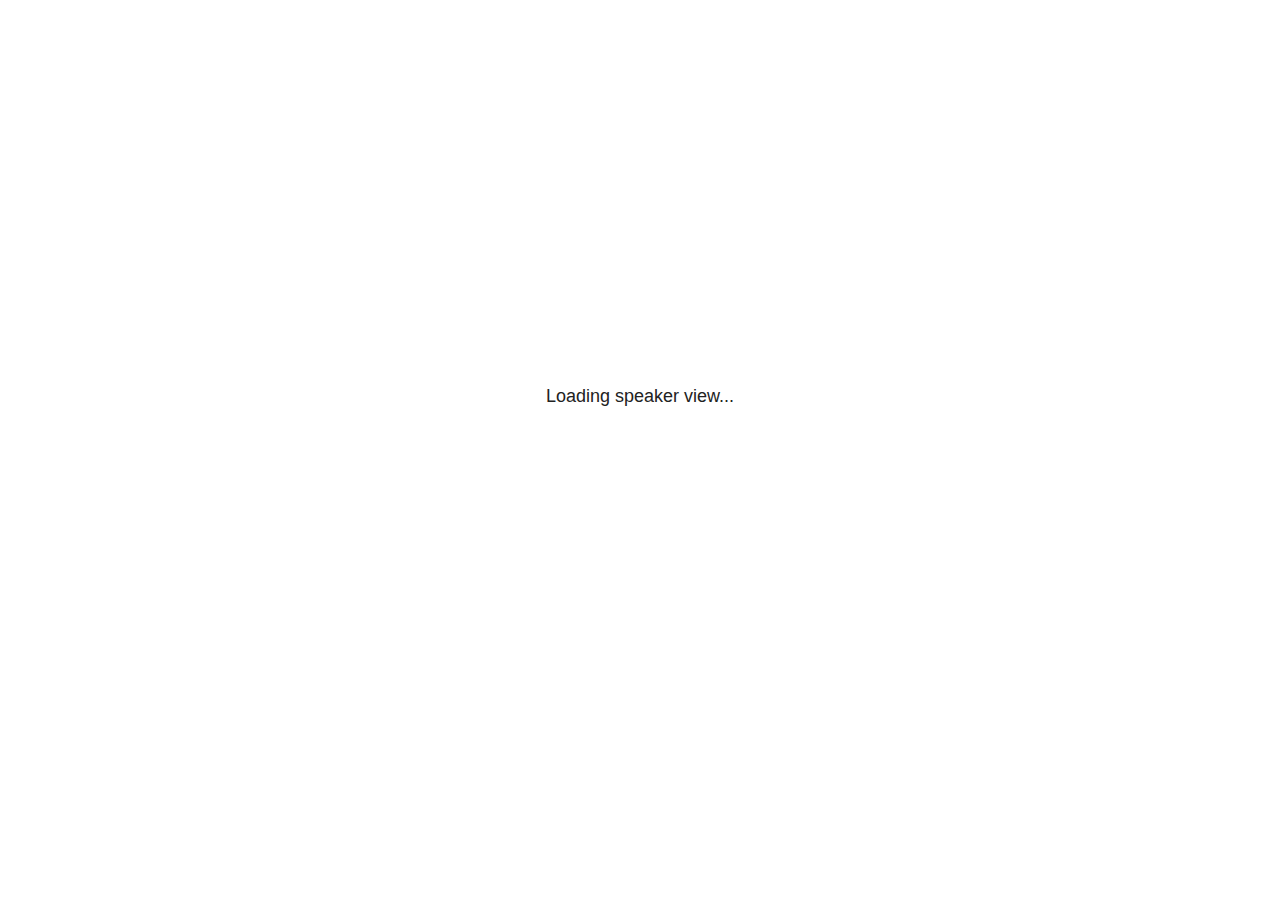
<file: vendor/revealjs/reveal.js-master/plugin/notes/speaker-view.html>
<html lang="en">
	<head>
		<meta charset="utf-8">

		<title>reveal.js - Speaker View</title>

		<style>
			body {
				font-family: Helvetica;
				font-size: 18px;
			}

			#current-slide,
			#upcoming-slide,
			#speaker-controls {
				padding: 6px;
				box-sizing: border-box;
				-moz-box-sizing: border-box;
			}

			#current-slide iframe,
			#upcoming-slide iframe {
				width: 100%;
				height: 100%;
				border: 1px solid #ddd;
			}

			#current-slide .label,
			#upcoming-slide .label {
				position: absolute;
				top: 10px;
				left: 10px;
				z-index: 2;
			}

			#connection-status {
				position: absolute;
				top: 0;
				left: 0;
				width: 100%;
				height: 100%;
				z-index: 20;
				padding: 30% 20% 20% 20%;
				font-size: 18px;
				color: #222;
				background: #fff;
				text-align: center;
				box-sizing: border-box;
				line-height: 1.4;
			}

			.overlay-element {
				height: 34px;
				line-height: 34px;
				padding: 0 10px;
				text-shadow: none;
				background: rgba( 220, 220, 220, 0.8 );
				color: #222;
				font-size: 14px;
			}

			.overlay-element.interactive:hover {
				background: rgba( 220, 220, 220, 1 );
			}

			#current-slide {
				position: absolute;
				width: 60%;
				height: 100%;
				top: 0;
				left: 0;
				padding-right: 0;
			}

			#upcoming-slide {
				position: absolute;
				width: 40%;
				height: 40%;
				right: 0;
				top: 0;
			}

			/* Speaker controls */
			#speaker-controls {
				position: absolute;
				top: 40%;
				right: 0;
				width: 40%;
				height: 60%;
				overflow: auto;
				font-size: 18px;
			}

				.speaker-controls-time.hidden,
				.speaker-controls-notes.hidden {
					display: none;
				}

				.speaker-controls-time .label,
				.speaker-controls-pace .label,
				.speaker-controls-notes .label {
					text-transform: uppercase;
					font-weight: normal;
					font-size: 0.66em;
					color: #666;
					margin: 0;
				}

				.speaker-controls-time, .speaker-controls-pace {
					border-bottom: 1px solid rgba( 200, 200, 200, 0.5 );
					margin-bottom: 10px;
					padding: 10px 16px;
					padding-bottom: 20px;
					cursor: pointer;
				}

				.speaker-controls-time .reset-button {
					opacity: 0;
					float: right;
					color: #666;
					text-decoration: none;
				}
				.speaker-controls-time:hover .reset-button {
					opacity: 1;
				}

				.speaker-controls-time .timer,
				.speaker-controls-time .clock {
					width: 50%;
				}

				.speaker-controls-time .timer,
				.speaker-controls-time .clock,
				.speaker-controls-time .pacing .hours-value,
				.speaker-controls-time .pacing .minutes-value,
				.speaker-controls-time .pacing .seconds-value {
					font-size: 1.9em;
				}

				.speaker-controls-time .timer {
					float: left;
				}

				.speaker-controls-time .clock {
					float: right;
					text-align: right;
				}

				.speaker-controls-time span.mute {
					opacity: 0.3;
				}

				.speaker-controls-time .pacing-title {
					margin-top: 5px;
				}

				.speaker-controls-time .pacing.ahead {
					color: blue;
				}

				.speaker-controls-time .pacing.on-track {
					color: green;
				}

				.speaker-controls-time .pacing.behind {
					color: red;
				}

				.speaker-controls-notes {
					padding: 10px 16px;
				}

				.speaker-controls-notes .value {
					margin-top: 5px;
					line-height: 1.4;
					font-size: 1.2em;
				}

			/* Layout selector */
			#speaker-layout {
				position: absolute;
				top: 10px;
				right: 10px;
				color: #222;
				z-index: 10;
			}
				#speaker-layout select {
					position: absolute;
					width: 100%;
					height: 100%;
					top: 0;
					left: 0;
					border: 0;
					box-shadow: 0;
					cursor: pointer;
					opacity: 0;

					font-size: 1em;
					background-color: transparent;

					-moz-appearance: none;
					-webkit-appearance: none;
					-webkit-tap-highlight-color: rgba(0, 0, 0, 0);
				}

				#speaker-layout select:focus {
					outline: none;
					box-shadow: none;
				}

			.clear {
				clear: both;
			}

			/* Speaker layout: Wide */
			body[data-speaker-layout="wide"] #current-slide,
			body[data-speaker-layout="wide"] #upcoming-slide {
				width: 50%;
				height: 45%;
				padding: 6px;
			}

			body[data-speaker-layout="wide"] #current-slide {
				top: 0;
				left: 0;
			}

			body[data-speaker-layout="wide"] #upcoming-slide {
				top: 0;
				left: 50%;
			}

			body[data-speaker-layout="wide"] #speaker-controls {
				top: 45%;
				left: 0;
				width: 100%;
				height: 50%;
				font-size: 1.25em;
			}

			/* Speaker layout: Tall */
			body[data-speaker-layout="tall"] #current-slide,
			body[data-speaker-layout="tall"] #upcoming-slide {
				width: 45%;
				height: 50%;
				padding: 6px;
			}

			body[data-speaker-layout="tall"] #current-slide {
				top: 0;
				left: 0;
			}

			body[data-speaker-layout="tall"] #upcoming-slide {
				top: 50%;
				left: 0;
			}

			body[data-speaker-layout="tall"] #speaker-controls {
				padding-top: 40px;
				top: 0;
				left: 45%;
				width: 55%;
				height: 100%;
				font-size: 1.25em;
			}

			/* Speaker layout: Notes only */
			body[data-speaker-layout="notes-only"] #current-slide,
			body[data-speaker-layout="notes-only"] #upcoming-slide {
				display: none;
			}

			body[data-speaker-layout="notes-only"] #speaker-controls {
				padding-top: 40px;
				top: 0;
				left: 0;
				width: 100%;
				height: 100%;
				font-size: 1.25em;
			}

			@media screen and (max-width: 1080px) {
				body[data-speaker-layout="default"] #speaker-controls {
					font-size: 16px;
				}
			}

			@media screen and (max-width: 900px) {
				body[data-speaker-layout="default"] #speaker-controls {
					font-size: 14px;
				}
			}

			@media screen and (max-width: 800px) {
				body[data-speaker-layout="default"] #speaker-controls {
					font-size: 12px;
				}
			}

		</style>
	</head>

	<body>

		<div id="connection-status">Loading speaker view...</div>

		<div id="current-slide"></div>
		<div id="upcoming-slide"><span class="overlay-element label">Upcoming</span></div>
		<div id="speaker-controls">
			<div class="speaker-controls-time">
				<h4 class="label">Time <span class="reset-button">Click to Reset</span></h4>
				<div class="clock">
					<span class="clock-value">0:00 AM</span>
				</div>
				<div class="timer">
					<span class="hours-value">00</span><span class="minutes-value">:00</span><span class="seconds-value">:00</span>
				</div>
				<div class="clear"></div>

				<h4 class="label pacing-title" style="display: none">Pacing – Time to finish current slide</h4>
				<div class="pacing" style="display: none">
					<span class="hours-value">00</span><span class="minutes-value">:00</span><span class="seconds-value">:00</span>
				</div>
			</div>

			<div class="speaker-controls-notes hidden">
				<h4 class="label">Notes</h4>
				<div class="value"></div>
			</div>
		</div>
		<div id="speaker-layout" class="overlay-element interactive">
			<span class="speaker-layout-label"></span>
			<select class="speaker-layout-dropdown"></select>
		</div>

		<script>

			(function() {

				var notes,
					notesValue,
					currentState,
					currentSlide,
					upcomingSlide,
					layoutLabel,
					layoutDropdown,
					pendingCalls = {},
					lastRevealApiCallId = 0,
					connected = false;

				var SPEAKER_LAYOUTS = {
					'default': 'Default',
					'wide': 'Wide',
					'tall': 'Tall',
					'notes-only': 'Notes only'
				};

				setupLayout();

				var connectionStatus = document.querySelector( '#connection-status' );
				var connectionTimeout = setTimeout( function() {
					connectionStatus.innerHTML = 'Error connecting to main window.<br>Please try closing and reopening the speaker view.';
				}, 5000 );

				window.addEventListener( 'message', function( event ) {

					clearTimeout( connectionTimeout );
					connectionStatus.style.display = 'none';

					var data = JSON.parse( event.data );

					// The overview mode is only useful to the reveal.js instance
					// where navigation occurs so we don't sync it
					if( data.state ) delete data.state.overview;

					// Messages sent by the notes plugin inside of the main window
					if( data && data.namespace === 'reveal-notes' ) {
						if( data.type === 'connect' ) {
							handleConnectMessage( data );
						}
						else if( data.type === 'state' ) {
							handleStateMessage( data );
						}
						else if( data.type === 'return' ) {
							pendingCalls[data.callId](data.result);
							delete pendingCalls[data.callId];
						}
					}
					// Messages sent by the reveal.js inside of the current slide preview
					else if( data && data.namespace === 'reveal' ) {
						if( /ready/.test( data.eventName ) ) {
							// Send a message back to notify that the handshake is complete
							window.opener.postMessage( JSON.stringify({ namespace: 'reveal-notes', type: 'connected'} ), '*' );
						}
						else if( /slidechanged|fragmentshown|fragmenthidden|paused|resumed/.test( data.eventName ) && currentState !== JSON.stringify( data.state ) ) {

							window.opener.postMessage( JSON.stringify({ method: 'setState', args: [ data.state ]} ), '*' );

						}
					}

				} );

				/**
				 * Asynchronously calls the Reveal.js API of the main frame.
				 */
				function callRevealApi( methodName, methodArguments, callback ) {

					var callId = ++lastRevealApiCallId;
					pendingCalls[callId] = callback;
					window.opener.postMessage( JSON.stringify( {
						namespace: 'reveal-notes',
						type: 'call',
						callId: callId,
						methodName: methodName,
						arguments: methodArguments
					} ), '*' );

				}

				/**
				 * Called when the main window is trying to establish a
				 * connection.
				 */
				function handleConnectMessage( data ) {

					if( connected === false ) {
						connected = true;

						setupIframes( data );
						setupKeyboard();
						setupNotes();
						setupTimer();
					}

				}

				/**
				 * Called when the main window sends an updated state.
				 */
				function handleStateMessage( data ) {

					// Store the most recently set state to avoid circular loops
					// applying the same state
					currentState = JSON.stringify( data.state );

					// No need for updating the notes in case of fragment changes
					if ( data.notes ) {
						notes.classList.remove( 'hidden' );
						notesValue.style.whiteSpace = data.whitespace;
						if( data.markdown ) {
							notesValue.innerHTML = marked( data.notes );
						}
						else {
							notesValue.innerHTML = data.notes;
						}
					}
					else {
						notes.classList.add( 'hidden' );
					}

					// Update the note slides
					currentSlide.contentWindow.postMessage( JSON.stringify({ method: 'setState', args: [ data.state ] }), '*' );
					upcomingSlide.contentWindow.postMessage( JSON.stringify({ method: 'setState', args: [ data.state ] }), '*' );
					upcomingSlide.contentWindow.postMessage( JSON.stringify({ method: 'next' }), '*' );

				}

				// Limit to max one state update per X ms
				handleStateMessage = debounce( handleStateMessage, 200 );

				/**
				 * Forward keyboard events to the current slide window.
				 * This enables keyboard events to work even if focus
				 * isn't set on the current slide iframe.
				 *
				 * Block F5 default handling, it reloads and disconnects
				 * the speaker notes window.
				 */
				function setupKeyboard() {

					document.addEventListener( 'keydown', function( event ) {
						if( event.keyCode === 116 || ( event.metaKey && event.keyCode === 82 ) ) {
							event.preventDefault();
							return false;
						}
						currentSlide.contentWindow.postMessage( JSON.stringify({ method: 'triggerKey', args: [ event.keyCode ] }), '*' );
					} );

				}

				/**
				 * Creates the preview iframes.
				 */
				function setupIframes( data ) {

					var params = [
						'receiver',
						'progress=false',
						'history=false',
						'transition=none',
						'autoSlide=0',
						'backgroundTransition=none'
					].join( '&' );

					var urlSeparator = /\?/.test(data.url) ? '&' : '?';
					var hash = '#/' + data.state.indexh + '/' + data.state.indexv;
					var currentURL = data.url + urlSeparator + params + '&postMessageEvents=true' + hash;
					var upcomingURL = data.url + urlSeparator + params + '&controls=false' + hash;

					currentSlide = document.createElement( 'iframe' );
					currentSlide.setAttribute( 'width', 1280 );
					currentSlide.setAttribute( 'height', 1024 );
					currentSlide.setAttribute( 'src', currentURL );
					document.querySelector( '#current-slide' ).appendChild( currentSlide );

					upcomingSlide = document.createElement( 'iframe' );
					upcomingSlide.setAttribute( 'width', 640 );
					upcomingSlide.setAttribute( 'height', 512 );
					upcomingSlide.setAttribute( 'src', upcomingURL );
					document.querySelector( '#upcoming-slide' ).appendChild( upcomingSlide );

				}

				/**
				 * Setup the notes UI.
				 */
				function setupNotes() {

					notes = document.querySelector( '.speaker-controls-notes' );
					notesValue = document.querySelector( '.speaker-controls-notes .value' );

				}

				function getTimings( callback ) {

					callRevealApi( 'getSlidesAttributes', [], function ( slideAttributes ) {
						callRevealApi( 'getConfig', [], function ( config ) {
							var totalTime = config.totalTime;
							var minTimePerSlide = config.minimumTimePerSlide || 0;
							var defaultTiming = config.defaultTiming;
							if ((defaultTiming == null) && (totalTime == null)) {
								callback(null);
								return;
							}
							// Setting totalTime overrides defaultTiming
							if (totalTime) {
								defaultTiming = 0;
							}
							var timings = [];
							for ( var i in slideAttributes ) {
								var slide = slideAttributes[ i ];
								var timing = defaultTiming;
								if( slide.hasOwnProperty( 'data-timing' )) {
									var t = slide[ 'data-timing' ];
									timing = parseInt(t);
									if( isNaN(timing) ) {
										console.warn("Could not parse timing '" + t + "' of slide " + i + "; using default of " + defaultTiming);
										timing = defaultTiming;
									}
								}
								timings.push(timing);
							}
							if ( totalTime ) {
								// After we've allocated time to individual slides, we summarize it and
								// subtract it from the total time
								var remainingTime = totalTime - timings.reduce( function(a, b) { return a + b; }, 0 );
								// The remaining time is divided by the number of slides that have 0 seconds
								// allocated at the moment, giving the average time-per-slide on the remaining slides
								var remainingSlides = (timings.filter( function(x) { return x == 0 }) ).length
								var timePerSlide = Math.round( remainingTime / remainingSlides, 0 )
								// And now we replace every zero-value timing with that average
								timings = timings.map( function(x) { return (x==0 ? timePerSlide : x) } );
							}
							var slidesUnderMinimum = timings.filter( function(x) { return (x < minTimePerSlide) } ).length
							if ( slidesUnderMinimum ) {
								message = "The pacing time for " + slidesUnderMinimum + " slide(s) is under the configured minimum of " + minTimePerSlide + " seconds. Check the data-timing attribute on individual slides, or consider increasing the totalTime or minimumTimePerSlide configuration options (or removing some slides).";
								alert(message);
							}
							callback( timings );
						} );
					} );

				}

				/**
				 * Return the number of seconds allocated for presenting
				 * all slides up to and including this one.
				 */
				function getTimeAllocated( timings, callback ) {

					callRevealApi( 'getSlidePastCount', [], function ( currentSlide ) {
						var allocated = 0;
						for (var i in timings.slice(0, currentSlide + 1)) {
							allocated += timings[i];
						}
						callback( allocated );
					} );

				}

				/**
				 * Create the timer and clock and start updating them
				 * at an interval.
				 */
				function setupTimer() {

					var start = new Date(),
					timeEl = document.querySelector( '.speaker-controls-time' ),
					clockEl = timeEl.querySelector( '.clock-value' ),
					hoursEl = timeEl.querySelector( '.hours-value' ),
					minutesEl = timeEl.querySelector( '.minutes-value' ),
					secondsEl = timeEl.querySelector( '.seconds-value' ),
					pacingTitleEl = timeEl.querySelector( '.pacing-title' ),
					pacingEl = timeEl.querySelector( '.pacing' ),
					pacingHoursEl = pacingEl.querySelector( '.hours-value' ),
					pacingMinutesEl = pacingEl.querySelector( '.minutes-value' ),
					pacingSecondsEl = pacingEl.querySelector( '.seconds-value' );

					var timings = null;
					getTimings( function ( _timings ) {

						timings = _timings;
						if (_timings !== null) {
							pacingTitleEl.style.removeProperty('display');
							pacingEl.style.removeProperty('display');
						}

						// Update once directly
						_updateTimer();

						// Then update every second
						setInterval( _updateTimer, 1000 );

					} );


					function _resetTimer() {

						if (timings == null) {
							start = new Date();
							_updateTimer();
						}
						else {
							// Reset timer to beginning of current slide
							getTimeAllocated( timings, function ( slideEndTimingSeconds ) {
								var slideEndTiming = slideEndTimingSeconds * 1000;
								callRevealApi( 'getSlidePastCount', [], function ( currentSlide ) {
									var currentSlideTiming = timings[currentSlide] * 1000;
									var previousSlidesTiming = slideEndTiming - currentSlideTiming;
									var now = new Date();
									start = new Date(now.getTime() - previousSlidesTiming);
									_updateTimer();
								} );
							} );
						}

					}

					timeEl.addEventListener( 'click', function() {
						_resetTimer();
						return false;
					} );

					function _displayTime( hrEl, minEl, secEl, time) {

						var sign = Math.sign(time) == -1 ? "-" : "";
						time = Math.abs(Math.round(time / 1000));
						var seconds = time % 60;
						var minutes = Math.floor( time / 60 ) % 60 ;
						var hours = Math.floor( time / ( 60 * 60 )) ;
						hrEl.innerHTML = sign + zeroPadInteger( hours );
						if (hours == 0) {
							hrEl.classList.add( 'mute' );
						}
						else {
							hrEl.classList.remove( 'mute' );
						}
						minEl.innerHTML = ':' + zeroPadInteger( minutes );
						if (hours == 0 && minutes == 0) {
							minEl.classList.add( 'mute' );
						}
						else {
							minEl.classList.remove( 'mute' );
						}
						secEl.innerHTML = ':' + zeroPadInteger( seconds );
					}

					function _updateTimer() {

						var diff, hours, minutes, seconds,
						now = new Date();

						diff = now.getTime() - start.getTime();

						clockEl.innerHTML = now.toLocaleTimeString( 'en-US', { hour12: true, hour: '2-digit', minute:'2-digit' } );
						_displayTime( hoursEl, minutesEl, secondsEl, diff );
						if (timings !== null) {
							_updatePacing(diff);
						}

					}

					function _updatePacing(diff) {

						getTimeAllocated( timings, function ( slideEndTimingSeconds ) {
							var slideEndTiming = slideEndTimingSeconds * 1000;

							callRevealApi( 'getSlidePastCount', [], function ( currentSlide ) {
								var currentSlideTiming = timings[currentSlide] * 1000;
								var timeLeftCurrentSlide = slideEndTiming - diff;
								if (timeLeftCurrentSlide < 0) {
									pacingEl.className = 'pacing behind';
								}
								else if (timeLeftCurrentSlide < currentSlideTiming) {
									pacingEl.className = 'pacing on-track';
								}
								else {
									pacingEl.className = 'pacing ahead';
								}
								_displayTime( pacingHoursEl, pacingMinutesEl, pacingSecondsEl, timeLeftCurrentSlide );
							} );
						} );
					}

				}

				/**
				 * Sets up the speaker view layout and layout selector.
				 */
				function setupLayout() {

					layoutDropdown = document.querySelector( '.speaker-layout-dropdown' );
					layoutLabel = document.querySelector( '.speaker-layout-label' );

					// Render the list of available layouts
					for( var id in SPEAKER_LAYOUTS ) {
						var option = document.createElement( 'option' );
						option.setAttribute( 'value', id );
						option.textContent = SPEAKER_LAYOUTS[ id ];
						layoutDropdown.appendChild( option );
					}

					// Monitor the dropdown for changes
					layoutDropdown.addEventListener( 'change', function( event ) {

						setLayout( layoutDropdown.value );

					}, false );

					// Restore any currently persisted layout
					setLayout( getLayout() );

				}

				/**
				 * Sets a new speaker view layout. The layout is persisted
				 * in local storage.
				 */
				function setLayout( value ) {

					var title = SPEAKER_LAYOUTS[ value ];

					layoutLabel.innerHTML = 'Layout' + ( title ? ( ': ' + title ) : '' );
					layoutDropdown.value = value;

					document.body.setAttribute( 'data-speaker-layout', value );

					// Persist locally
					if( supportsLocalStorage() ) {
						window.localStorage.setItem( 'reveal-speaker-layout', value );
					}

				}

				/**
				 * Returns the ID of the most recently set speaker layout
				 * or our default layout if none has been set.
				 */
				function getLayout() {

					if( supportsLocalStorage() ) {
						var layout = window.localStorage.getItem( 'reveal-speaker-layout' );
						if( layout ) {
							return layout;
						}
					}

					// Default to the first record in the layouts hash
					for( var id in SPEAKER_LAYOUTS ) {
						return id;
					}

				}

				function supportsLocalStorage() {

					try {
						localStorage.setItem('test', 'test');
						localStorage.removeItem('test');
						return true;
					}
					catch( e ) {
						return false;
					}

				}

				function zeroPadInteger( num ) {

					var str = '00' + parseInt( num );
					return str.substring( str.length - 2 );

				}

				/**
				 * Limits the frequency at which a function can be called.
				 */
				function debounce( fn, ms ) {

					var lastTime = 0,
						timeout;

					return function() {

						var args = arguments;
						var context = this;

						clearTimeout( timeout );

						var timeSinceLastCall = Date.now() - lastTime;
						if( timeSinceLastCall > ms ) {
							fn.apply( context, args );
							lastTime = Date.now();
						}
						else {
							timeout = setTimeout( function() {
								fn.apply( context, args );
								lastTime = Date.now();
							}, ms - timeSinceLastCall );
						}

					}

				}

			})();

		</script>
	</body>
</html>
</file>
